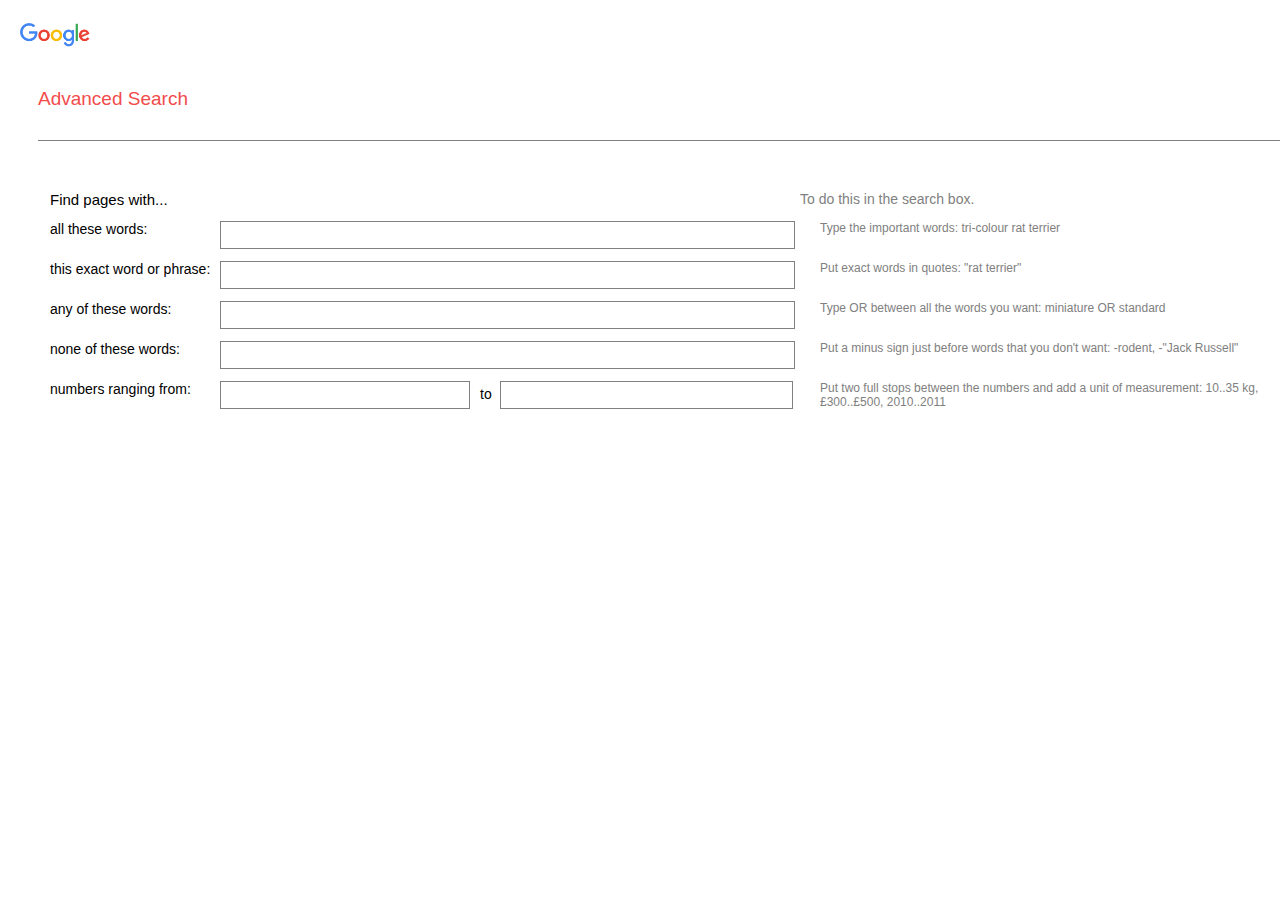
<file: code/goggleadv.html>
<!DOCTYPE html>
<html lang="en">
<head>
    <meta charset="UTF-8">
    <meta http-equiv="X-UA-Compatible" content="IE=edge">
    <meta name="viewport" content="width=device-width, initial-scale=1.0">
    <link rel="stylesheet" href="index.css">
    <title>Google Advanced</title>
    
</head>
<body>


    <header>
        <div>
            <a id="ghm2" href="http://127.0.0.1:5500/code/index.html">Google Home</a>
        </div>
    </header>
    
       <div class="googleadv" >
        <h1><img width="70px" src="google.png"></h1>
       </div>
       <div class="advancsd">
        <p>Advanced Search</p>
       </div>
       
       
       
       <div class="prc">
        <p id="f"> Find pages with...</p>
        <p id="t">To do this in the search box.</p>
    </div>
    <form  class="searchadvanced" action="https://www.google.com/search" method="get"  >

        <input id="sub0" type="submit" name="">
        <div class="one">
        <p id="all">all these words:</p>
        <input id="input1" type="text" name="q" >
        <p id="import">Type the important words:  tri-colour rat terrier</p>
        
         </div>
         
        <p id="this">this exact word or phrase:</p>
        <input id="input2" type="text" name="q" >
        <p id="put">Put exact words in quotes:  "rat terrier"</p>
        <p id="any">any of these words:</p>
        <input id="input3" type="text" name="q" >
        <p id="type2">Type OR between all the words you want:  miniature OR standard</p>
        <p id="none">none of these words:</p>
        <input id="input4" type="text"  name="q" >
        <p id="minus">Put a minus sign just before words that you don't want: -rodent, -"Jack Russell"</p>
        <p id="number">numbers ranging from:</p>
        <input id="input5" type="text" name="q" > 
        <p id="two">Put two full stops between the numbers and add a unit of measurement: 10..35 kg, £300..£500, 2010..2011</p>
        <p id="to">to</p>
        <input id="input6" type="text" name="q" >
        

   </form>

     
   

</body>
</html>
</file>
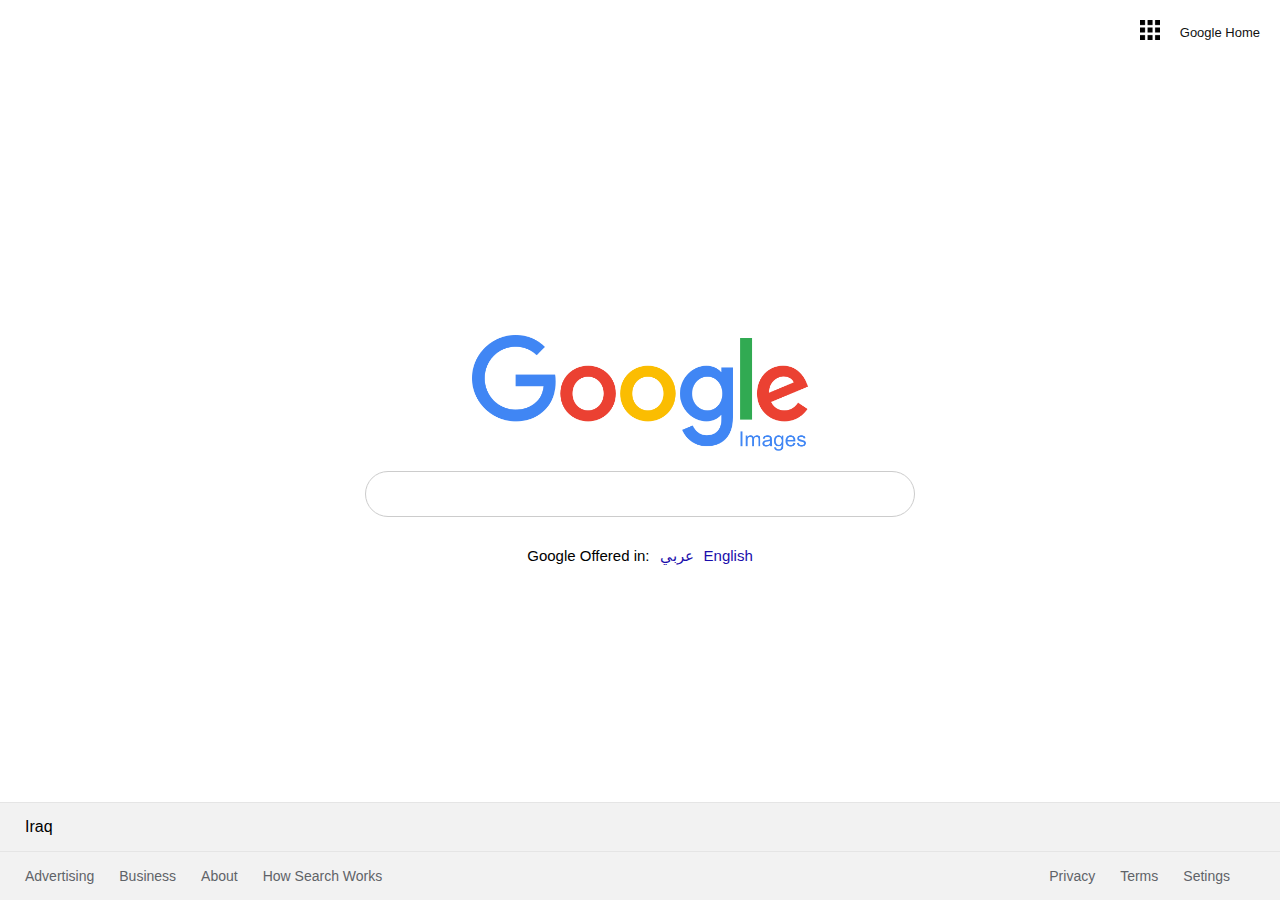
<file: code/googleimage.html>
<!DOCTYPE html>
<html lang="en">
<head>
    <meta charset="UTF-8">
    <meta http-equiv="X-UA-Compatible" content="IE=edge">
    <meta name="viewport" content="width=device-width, initial-scale=1.0">
    <link rel="stylesheet" href="index.css">
    <title>Google Search</title>
</head>
<body>
    <section>
        <header>
            <ul>
                <li><a href="#"><img height="20px" width="20px" src="bars.png"></a></li>
                <li><a id="ghm" href="http://127.0.0.1:5500/index.html">Google Home </a></li>
            </ul>
        </header>
        <div class="main">
            <img height="58%" width="58%" src="googleimage.png">
            <form class="searchbar" action="https://www.google.com/images" method="get">  
                <div class="searchBox">
                <input type="text" name="q"  value="" class="search">
                
                 
                </form>
            </div>  
            <div>
             <ul class="languages">
                <li>Google Offered in:</li>
                <li><a href="#">عربي</a></li>
                <li><a href="#">English</a></li>
             </ul>
        </div>
        <div class="footer">
            <div id="row" class="row row1">
                <p class="country">Iraq</p>
            </div>
            <div id="row"  class="row2">
                <ul id="ul">
                    <li id="li"><a id="a" href="#">Advertising</a></l>
                    <li id="li"><a id="a" href="#">Business</a></li>
                    <li id="li"><a id="a" href="#">About</a></li>
                    <li id="li"><a id="a" href="#">How Search Works</a></li>
                </ul>
                <ul id="ul">
                    <li id="li"><a id="a" href="#">Privacy</a></li>
                    <li id="li"><a id="a" href="#">Terms</a></li>
                    <li id="li"><a id="a" href="#">Setings</a></li>

                </ul>
            </div>
        </div>
    </section>
    
</body>
</html>
</file>
<file: code/index.css>
* {

    margin: 0;
    padding: 0;
    box-sizing: border-box;
    font-family: 'arial',sans-serif;
 }
 #sub0
 {
   position: absolute;
   margin-left: 1900px;
 }
 #ghm2
 {
   position: absolute;
    color: #111;
    text-decoration-line: none;
    margin-left: 1300px;
    margin-bottom: 90px;
    font-size: 14px;
 }
 #ghm
 {
    color: #111;
  text-decoration-line: none;
 }
 #gs
 {
  color: #111;
  text-decoration-line: none;
  background-color: silver;
 }
 #feeling
 {
    text-decoration-line: none;
    color: black;
 }
 section 
 {
    position: relative;
    width: 100%;
    display: flex;
    justify-content: center;
    align-items: center;
    min-height: 100vh;
 }
 section header 
 {
 
    position: absolute;
    top: 0;
    width: 100%;
    display: flex;
    justify-content: flex-end;
    padding: 20px;
 }
 section header ul 
 {
 display: flex;
 justify-content: center;
 align-items: center;
 }
 section header ul li
 {
    list-style: none;
    margin-left: 20px;
 }
 section header ul li a 
 {
    color: #111;
    text-decoration: none;
    font-size: 13px;
 }
 section header ul li button 
 {
    background: #4584ef;
    border: none;
    outline: none;
    padding: 8px 14px;
    font-size: 14px;
    font-weight: 700;
    border-radius: 3px;
    cursor: pointer;
 }
 section .main
 {
    width: 580px;
    display: flex;
    flex-direction: column;
    align-items: center;
    justify-content: center;
 }
 section .main .searchBox
 {
    position: relative;
    width: 550px;
    margin-top: 20px;
 }
 section .main .searchBox .search
 {
    width: 100%;
    padding: 13px;
    padding-left: 45px;
    padding-right: 60px;
    border-radius: 30px;
    border: 1px solid #ccc;
    outline: none;
    font-size: 16px;
 }
 section .main .searchBox .icons
 {
    position: absolute;
    top: 0;
    width: 100%;
    display: flex;
    padding: 12px 20px;
    justify-content: space-between;
    align-items: center;
    pointer-events: none;
 
 
 }
 
 section .main .buttons
 {
    margin-top: 20px;
 }
 section .main .buttons button
 {
    margin: 0 5px;
    padding: 12px 20px;
    color: rgb(162, 161, 161);
    font-size: 14px;
    border: none;
    cursor: pointer;
    border-radius: 4px;
    border: 1px solid transparent;
    outline: none;
 }
 section .main .buttons button :hover
 {
    border: 1px solid #ccc;
 }
 section .main .languages
 {
    display: flex;
    margin-top: 30px;
 
 }
 section .main .languages li
 {
    list-style: none;
    margin: 0 5px;
    font-size: 15px;
 }
 section .main .languages li a
 {
    text-decoration: none;
    color: #1a0dab;
 }
 section .main .languages li a:hover
 {
    text-decoration: underline;
 }
 .footer
 {
    position: absolute;
    bottom: 0;
    left: 0;
    width: 100%;
    background: #f2f2f2;
 }
 #row
 {
    padding: 15px 25px;
    border-top: 1px solid rgba(0,0,0,0.05);
 } 
 .row2
 {
    display: flex;
    justify-content: space-between;
 }
 #ul
 {
    display: flex;
    justify-content: space-between;
 }
 #li
 {
    list-style: none;
 }
 #a
 {
    text-decoration:none;
    font-size: 14px;
    color:#5f6368;
    margin-right: 25px;
 }
 .googleadv
 {
    margin-top: 18px;
    margin-left: 20px;
 }
 
 .advancsd
 {
   color: rgb(242, 76, 76);
    font-size: 19px;
    margin-top: 33px;
    margin-left: 38px;
    padding-bottom: 30px;
    border-bottom:  0.5px solid gray;
   
 }
 .line-5
 {
    margin-top:44px ;
    height: 0.5px;
    background: rgb(196, 187, 187);
 }
 
 
 
 #f 
 {
    position: absolute;
    
    margin-top:50px ;
    display: inline;
    padding-left: 50px;
    font-size: 15px;
   
 
 }
 #t
 {
    position: absolute;
    display: inline;
    margin-top: 50px;
    margin-left: 800px;
    color: gray;
    font-size: 14px;
    
 
 }
 #all
 {
    margin-top: 80px;
    margin-left: 50px;
    
    
    font-size: 14px;
    position: absolute;
 
 }
 #input1
 {
    padding:13px;
    outline: none;
    border: 0.5px solid gray;
    margin-top: 80px;
    margin-left: 220px;
    height: 25px;
    width :575px;
    position: absolute;
 }
 #import
 {
    margin-top: 80px;
    margin-left: 820px;
    color: gray;
    font-size: 12px;
    position: absolute;
 }
 #type
 {
   
    margin-top: 80px;
    margin-left: 820px;
    color: gray;
    font-size: 12px;
    position: absolute;
 }
 #this
 {
    margin-top: 120px;
    margin-left: 50px;
    
    
    font-size: 14px;
    position: absolute;
 
 }
 #input2
 {
    padding:13px;
    outline: none;
    border: 0.5px solid gray;
    margin-top: 120px;
    margin-left: 220px;
    height: 25px;
    width :575px;
    position: absolute;
 
 }
 #put
 {
    margin-top: 120px;
    margin-left: 820px;
    color: gray;
    font-size: 12px;
    position: absolute;
 }
 #any
 {
    margin-top: 160px;
    margin-left: 50px;
    font-size: 14px;
    position: absolute;
 
 }
 #input3
 {
    padding:13px;
    outline: none;
    border: 0.5px solid gray;
    margin-top: 160px;
    margin-left: 220px;
    height: 25px;
    width :575px;
    position: absolute;
 
 
 }
 #type2
 { 
    
    margin-top: 160px;
    margin-left: 820px;
    color: gray;
    font-size: 12px;
    position: absolute;
   
 }
 
 #none
 {
    margin-top: 200px;
    margin-left: 50px;
    font-size: 14px;
    position: absolute;
 
 }
 #input4
 {
    padding:13px;
    outline: none;
    border: 0.5px solid gray;
    margin-top: 200px;
    margin-left: 220px;
    height: 25px;
    width :575px;
    position: absolute;
 
 
 }
 #minus
 {
    margin-top: 200px;
    margin-left: 820px;
    color: gray;
    font-size: 12px;
    position: absolute;
 
 }
 #number
 {
    margin-top: 240px;
    margin-left: 50px;
    font-size: 14px;
    position: absolute;
 }
 #input5
 {
    padding:13px;
    outline: none;
    border: 0.5px solid gray;
    margin-top: 240px;
    margin-left: 220px;
    height: 25px;
    width :250px;
    position: absolute;
 
 }
 #to
 {
    
    margin-top: 245px;
    margin-left: 480px;
    font-size: 14px;
    position: absolute;
 
 }
 #input6
 {
    padding:13px;
    outline: none;
    border: 0.5px solid gray;
    margin-top: 240px;
    margin-left: 500px;
    height: 25px;
    width :293px;
    position: absolute;
 }
 #two
 {
    margin-top: 240px;
    margin-left: 820px;
    color: gray;
    font-size: 12px;
    position: absolute;
 
 }
</file>
